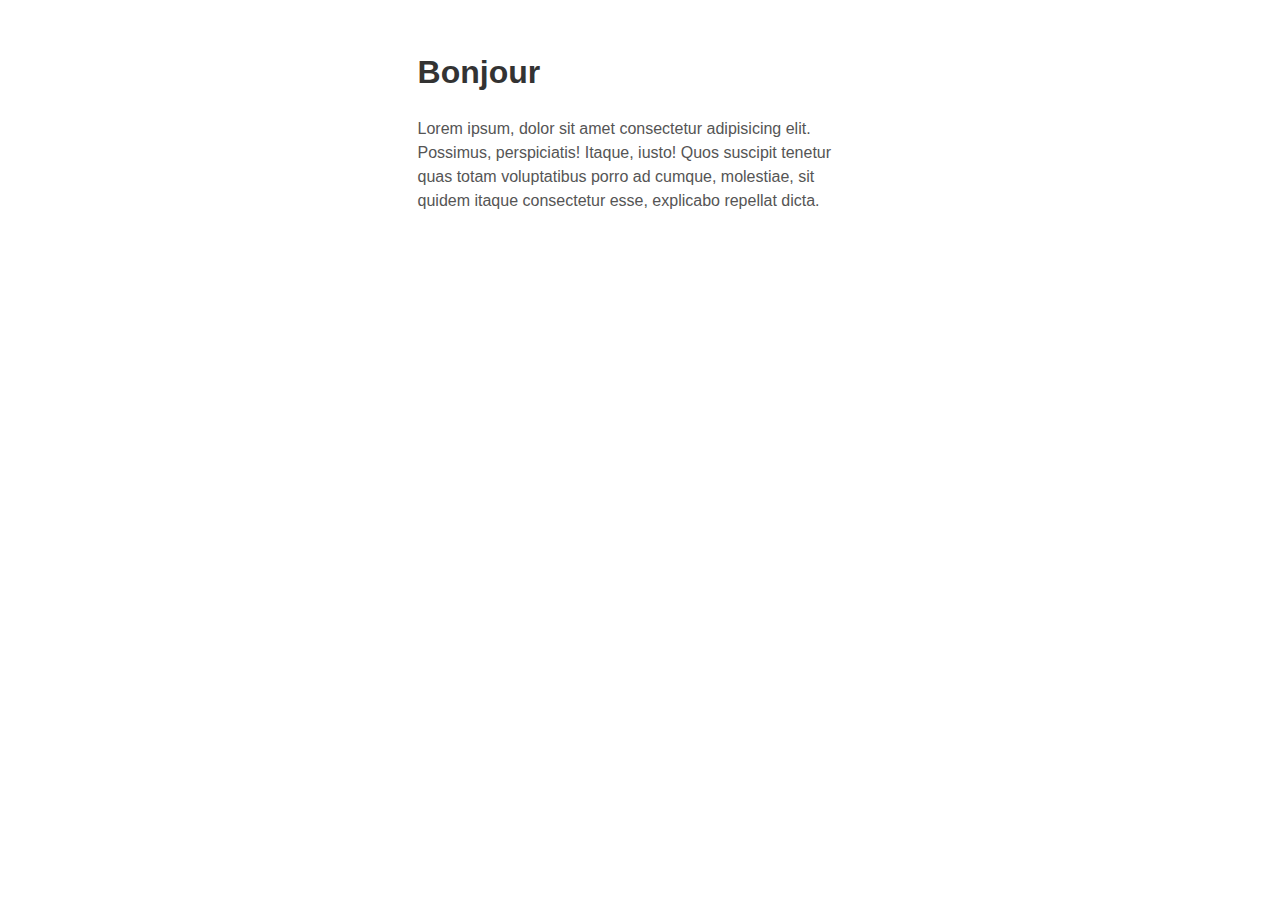
<file: index.html>
<!DOCTYPE html>
<html lang="en">
<head>
  <meta charset="UTF-8">
  <meta name="viewport" content="width=device-width, initial-scale=1.0">
  <title>Jam Stack Example</title>
  <link rel="stylesheet" href="./style.css" />
</head>
<body>
  <main>
    <h1>Bonjour</h1>
    <p>Lorem ipsum, dolor sit amet consectetur adipisicing elit. Possimus, perspiciatis! Itaque, iusto! Quos suscipit tenetur quas totam voluptatibus porro ad cumque, molestiae, sit quidem itaque consectetur esse, explicabo repellat dicta.</p>
  </main>
  
</body>
</html>
</file>
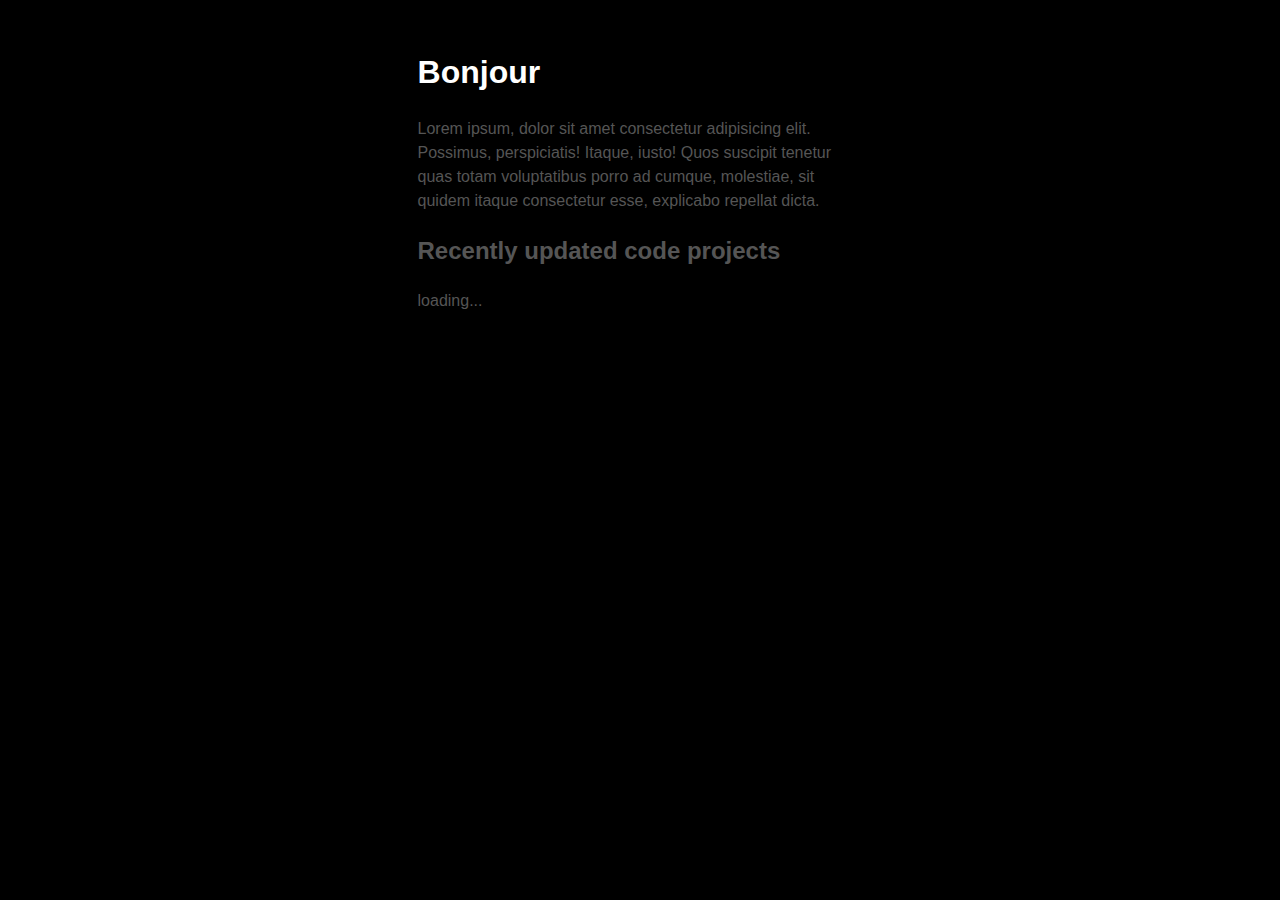
<file: basic/index.html>
<!DOCTYPE html>
<html lang="en">
<head>
  <meta charset="UTF-8">
  <meta name="viewport" content="width=device-width, initial-scale=1.0">
  <title>Jam Stack Example</title>
  <link rel="stylesheet" href="./style.css" />
</head>
<body>
  <main>
    <h1>Bonjour</h1>
    <p>Lorem ipsum, dolor sit amet consectetur adipisicing elit. Possimus, perspiciatis! Itaque, iusto! Quos suscipit tenetur quas totam voluptatibus porro ad cumque, molestiae, sit quidem itaque consectetur esse, explicabo repellat dicta.</p>
  <h2>Recently updated code projects</h2>
  <div id="content">loading...</div>
  </main>
  <script type="module" src="./main.js"></script>
</body>
</html>
</file>
<file: style.css>
body {
  color: #555;
  font-family: sans-serif;
  font-size: 1rem;
  margin: 0;
}

main {
  margin: 3rem auto;
  max-width: 90vh;
  width: 50ch;
  line-height: 1.5;
}

h1 {
  color: #333;
}
</file>
<file: basic/style.css>
body {
  color: #555;
  background-color: #000;
  font-family: sans-serif;
  font-size: 1rem;
  margin: 0;
}

main {
  margin: 3rem auto;
  max-width: 90vh;
  width: 50ch;
  line-height: 1.5;
}

h1 {
  color: #fff;
}
</file>
